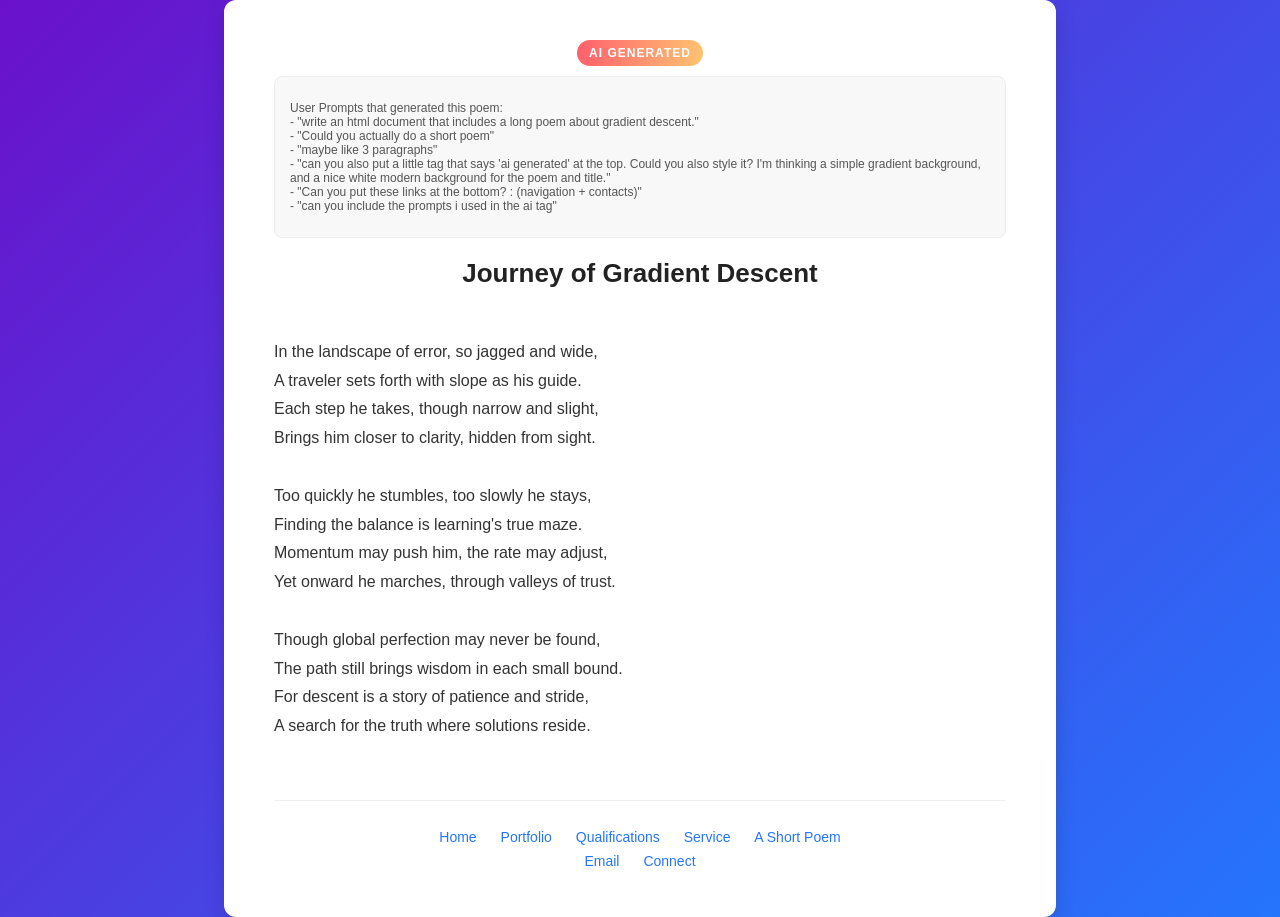
<file: AI.html>
<!DOCTYPE html>
<html lang="en">
<head>
  <meta charset="UTF-8">
  <title>Three-Paragraph Poem on Gradient Descent</title>
  <style>
    body {
      margin: 0;
      font-family: "Helvetica Neue", Helvetica, Arial, sans-serif;
      background: linear-gradient(135deg, #6a11cb, #2575fc);
      min-height: 100vh;
      display: flex;
      align-items: center;
      justify-content: center;
    }
    .container {
      background: #fff;
      padding: 40px 50px;
      border-radius: 12px;
      box-shadow: 0 8px 20px rgba(0,0,0,0.15);
      max-width: 800px;
      text-align: center;
    }
    .tag {
      display: inline-block;
      font-size: 12px;
      font-weight: bold;
      color: #fff;
      background: linear-gradient(90deg, #ff5f6d, #ffc371);
      padding: 6px 12px;
      border-radius: 20px;
      text-transform: uppercase;
      margin-bottom: 10px;
      letter-spacing: 1px;
    }
    .prompts {
      font-size: 12px;
      color: #555;
      background: #f8f8f8;
      border: 1px solid #eee;
      border-radius: 8px;
      padding: 10px 15px;
      text-align: left;
      margin: 0 auto 20px auto;
      max-width: 700px;
      white-space: pre-wrap;
    }
    h1 {
      margin-bottom: 20px;
      font-size: 26px;
      color: #222;
    }
    .poem {
      font-size: 16px;
      color: #333;
      line-height: 1.8;
      white-space: pre-wrap;
      text-align: left;
      margin-bottom: 30px;
    }
    .link-container {
      border-top: 1px solid #eee;
      padding-top: 20px;
      margin-top: 20px;
      font-size: 14px;
    }
    .link-container p {
      margin: 8px 0;
    }
    .link-container a {
      margin: 0 10px;
      text-decoration: none;
      color: #2575fc;
      font-weight: 500;
      transition: color 0.2s ease;
    }
    .link-container a:hover {
      color: #6a11cb;
    }
  </style>
</head>
<body>
  <div class="container">
    <div class="tag">AI Generated</div>
    <div class="prompts">
User Prompts that generated this poem:  
- "write an html document that includes a long poem about gradient descent."  
- "Could you actually do a short poem"  
- "maybe like 3 paragraphs"  
- "can you also put a little tag that says 'ai generated' at the top. Could you also style it? I'm thinking a simple gradient background, and a nice white modern background for the poem and title."  
- "Can you put these links at the bottom? : (navigation + contacts)"  
- "can you include the prompts i used in the ai tag"
    </div>
    <h1>Journey of Gradient Descent</h1>
    <div class="poem">
In the landscape of error, so jagged and wide,  
A traveler sets forth with slope as his guide.  
Each step he takes, though narrow and slight,  
Brings him closer to clarity, hidden from sight.  

Too quickly he stumbles, too slowly he stays,  
Finding the balance is learning's true maze.  
Momentum may push him, the rate may adjust,  
Yet onward he marches, through valleys of trust.  

Though global perfection may never be found,  
The path still brings wisdom in each small bound.  
For descent is a story of patience and stride,  
A search for the truth where solutions reside.  
    </div>
    <div class="link-container">
      <div class="navigation">
        <p>
          <a href="index.html">Home</a>
          <a href="portfolio.html">Portfolio</a>
          <a href="qualifications.html">Qualifications</a>
          <a href="service.html">Service</a>
          <a href="AI.html">A Short Poem</a>
        </p>
      </div>
      <div class="contacts">
        <p>
          <a href="mailto:justin.cam@tamu.edu">Email</a>
          <a href="https://www.linkedin.com/in/sky-cam/">Connect</a>
        </p>
      </div>
    </div>
  </div>
</body>
</html>
</file>
